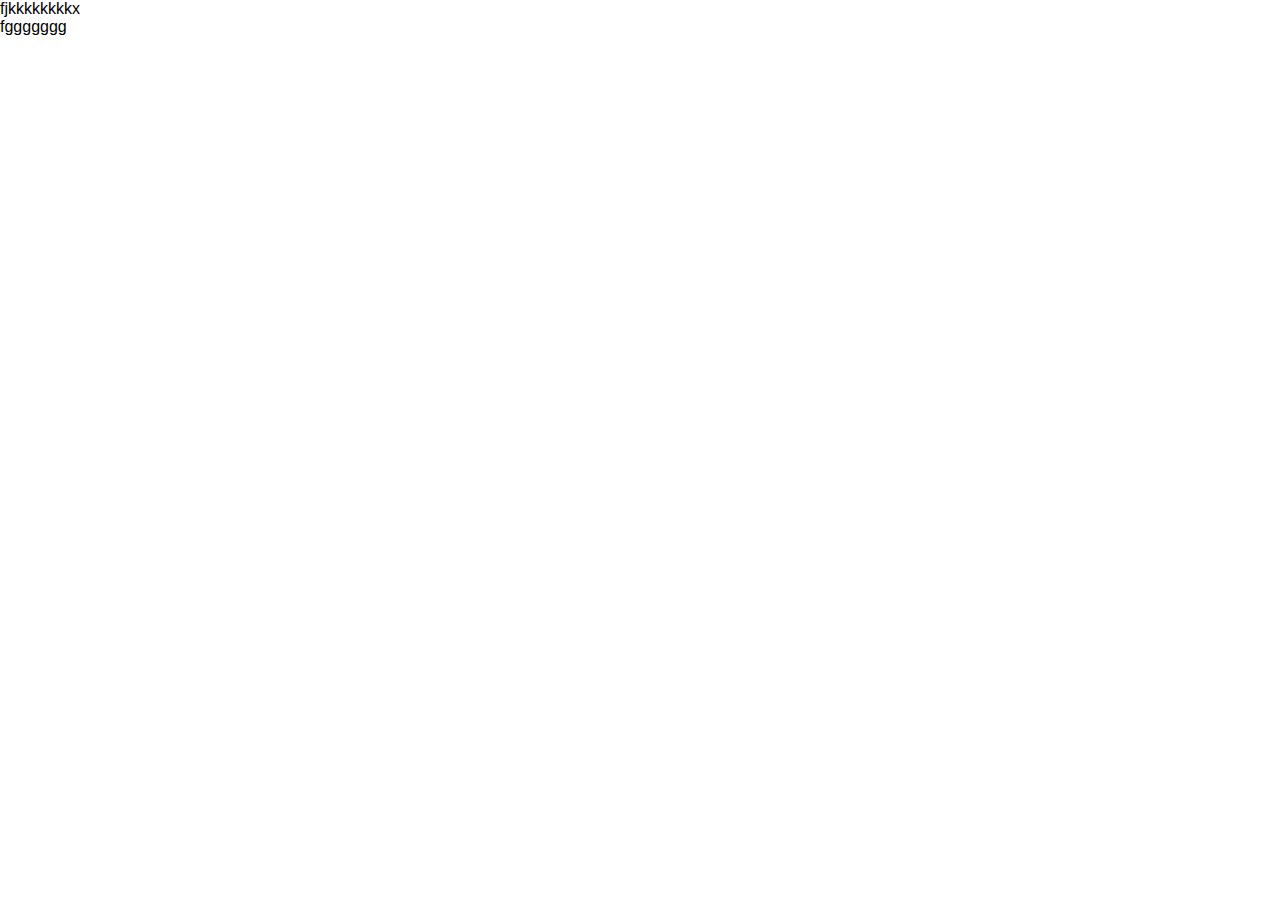
<file: text.html>
<!DOCTYPE html>
<html lang="en">
<head>
    <meta charset="UTF-8">
    <meta http-equiv="X-UA-Compatible" content="IE=edge">
    <meta name="viewport" content="width=device-width, initial-scale=1.0">
    <title>Document</title>
    <link rel="stylesheet" href="style.css">
</head>
<body>
    <div class="white">fjkkkkkkkkx<div class="green">fggggggg </div> </div>
    
</body>
</html>
</file>
<file: style.css>
* {
  margin: 0;
  padding: 0;
  font-family: sans-serif;
}

/*--------Header-----------*/
#header {
  height: 100vh;
  background: linear-gradient(rgba(0, 0, 0, 0.6), rgba(0, 0, 0, 0.6)),
    url(images/background.jpg);
  background-position: center;
  background-size: cover;
  background-attachment: fixed;
}

.user-box {
  top: 50%;
  left: 50%;
  transform: translate(-50%, -50%);
  position: absolute;
}

.user-box img {
  border-radius: 50%;
  height: 200px;
  width: 200px;
  border: 2px solid #6caed5;
}

.user-box h1 {
  color: #fff;
  font-weight: bold;
  margin: 10px;
}
.user-box p {
  color: #fff;
}

.scroll-btn {
  bottom: 30px;
  position: absolute;
  left: 50%;
  transform: translateX(-50%);
  border: 2px solid #fff;
  padding: 10px 10px 20px;
  border-radius: 30px;
}

.scroll-bar span {
  border: 2px solid #fff;
  font-size: 10px;
  border-radius: 30px;
}

.scroll-bar {
  animation: mover 1s infinite alternate;
}
@keyframes mover {
  0% {
    transform: translateY(0);
  }
  100% {
    transform: translateY(10px);
  }
}

/*--------------About------------*/
.about {
  padding-top: 100px;
  margin-bottom: -130px;
}

.profile-img {
  height: 400px;
  border: 1px solid #000;
}

.nav-bar {
  top: 0;
  position: sticky;
  z-index: 2;
}

.navbar {
  background-color: #000;
}
.navbar-brand {
  color: #fff !important;
}
.navbar-brand span {
  font-size: 25px;
}

.nav-bar .fa-bars {
  font-size: 35px;
  color: #fff;
}

.navbar-toggler {
  outline: none !important;
}
.navbar-nav {
  float: right;
  text-align: right;
}
.nav-link {
  color: #fff !important;
}

.skills-bar p {
  margin-bottom: 6px;
  font-weight: 600;
}

.progress {
  border-radius: 16px !important;
  margin-bottom: 10px;
}
.progress-bar {
  border-radius: 16px;
  background: #000 !important;
}

/* Resume-----------------*/

.resume {
  margin-top: -50px;
  padding-top: 50px;
  padding-bottom: 30px;
  background: #f9f9f9;
}

.resume h3 {
  margin-bottom: 50px;
}

.timeline {
  list-style-type: none;
  position: relative;
}
.timeline::before {
  content: "";
  background: #555;
  display: inline-block;
  position: absolute;
  left: 27px;
  width: 2px;
  height: 100%;
  z-index: 1;
}

.timeline li {
  margin-top: 20px;
  margin-bottom: 20px;
  margin-left: 4em;
  background: #fff;
}

.timeline li h4 {
  background-color: #000;
  padding: 5px 0 5px 20px;
  color: #fff;
  font-size: 15px;
}

.timeline li h4 span {
  font-weight: bold;
  color: #ccc;
}

.timeline li:before {
  content: "";
  background: #fff;
  display: inline-block;
  position: absolute;
  border-radius: 50%;
  border: 3px solid #000;
  left: 20px;
  width: 20px;
  height: 20px;
  z-index: 1;
}

/*----------Services----------*/
.services {
  padding-top: 50px;
  padding-bottom: 50px;
}
.services h1 {
  margin-bottom: 10px;
}

.services-box {
  background: #f9f9f9;
  padding: 10px;
  margin-top: 20px;
  border-top-right-radius: 50px;
  border-bottom-left-radius: 50px;
}

.services-box .fa {
  margin: 0 10px;
  font-size: 20px;
}
.services-box span {
  margin: 3px;
  font-size: 20px;
  font-weight: bold;
}
.services-box p {
  font-size: 15px;
  margin-top: 20px;
  color: #777;
}
.services-box:hover {
  background: #000;
  color: #fff;
  border-top-right-radius: 0;
  border-bottom-left-radius: 0;
  border-top-left-radius: 50px;
  border-bottom-right-radius: 50px;
  transition: 1s;
}
.services-box:hover p {
  color: #fff;
}

/*----------Contact-------- */
.contact {
  padding-top: 50px;
  background: linear-gradient(rgba(0, 0, 0, 0.8), rgba(0, 0, 0, 0.8)),
    url(images/background-2.jpg);
  background-position: center;
  background-size: cover;
  background-attachment: fixed;
  color: #fff;
}


.contact .row{
  padding: 30px 0;
  font-size: 22px;
}

.contact .col-md-4 .fa{
  padding: 10px;
  font-size: 40px;
}
.contact .btn .fa{
  margin-right: 10px;
}
.contact .btn{
  padding: 10px 25px 10px 25px;
  margin: 5px;
  border-radius: 30px;
  border: 2px solid #fff;
  background: transparent;
}

.contact .btn:focus{
  box-shadow: none !important;
}
.contact .btn:hover{
  border: 2px solid #000 !important;
  background: #000 !important;
  transition: 0.6s;
}

.footer{
  background: #000;
  height: 50px;
  margin-top: 50px;
  color: #fff;
  padding-top: 10px;
}
.footer .fa-heart-o{
  color: #ff0000;
}

/*-----------Social Icons-------*/
.social-icons{
  top: 50%;
  transform: translateY(-50%);
  position: sticky;
  z-index: 1;
  width: 80px;
}
.social-icons ul{
  padding: initial;
}
.social-icons ul li{
  height: 40px;
  width: 40px;
  list-style-type: none;
  padding-left: 12px;
  padding-top: 6px;
  margin-top: 5px;
  color: #fff;
  background: #000;
}

.social-icons ul li:hover{
  padding-right: 30px;
  width: 80px;
  transition: 1s;
}
</file>
